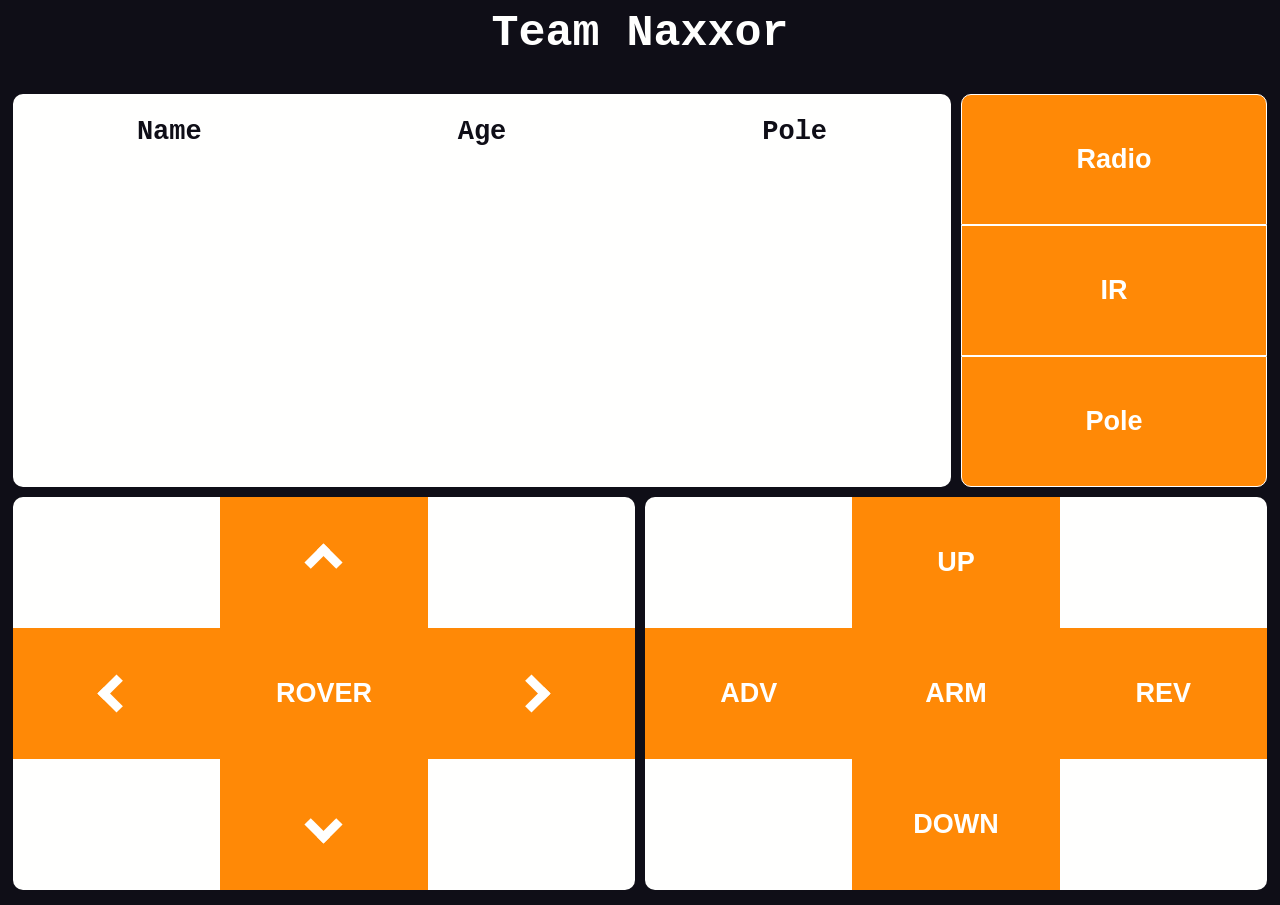
<file: UI_Prototypes/index.html>
<html>

<head>
<!--
<link rel="stylesheet" type="text/css" href="/style.css?c=1">
<link rel="stylesheet" type="text/css" href="/style.css?c=2">
-->

<style>
body {
background-color: #0f0e17;
align-self: center;
overflow: hidden;
font-family: monospace;
}

h1 {
justify-content: center;
text-align: center;
font-size: large;
color: #fffffe;
font-size: 5vh;
}

ol {
text-align: center;
list-style-position: inside;
padding: 0;
}

h2 {
font-size: 3vh;
text-align: center;
color: #0f0e17;
}

button {
font-weight: bold;
font-size: medium;
background-color: #ff8906;
color: #fffffe;
border-color: #fffffe;
border: none;
outline-width: 1px;
font-size: 3vh;
}

li {
font-size: 2.5vh;
color: #2e2f3e;
}

.btn2 {
border-style: solid;
border-width: 1px;
}

button:active {
background-color: lime;
}

.top {
border-radius: 10px 10px 0 0;
}

.bott {
border-radius: 0 0 10px 10px;
}

.SenDat {
grid-column-start: 1;
grid-column-end: 4;
display: grid;
grid-template-columns: 1fr 1fr 1fr;
background-color: #fffffe;
border-radius: 10px;
}

.SenCtrl {
display: grid;
grid-template-rows: 1fr 1fr 1fr;
}

/* Half of css */

.RovCtrl {
background-color: #fffffe;
display: grid;
grid-template-columns: 1fr 1fr 1fr;
grid-template-rows: 1fr 1fr 1fr;
grid-column-start: 1;
grid-column-end: 3;
border-radius: 10px;
}

.ArmCtrl {
background-color: #fffffe;
display: grid;
grid-template-columns: 1fr 1fr 1fr;
grid-template-rows: 1fr 1fr 1fr;
grid-column-start: 3;
grid-column-end: 5;
border-radius: 10px;
}

.cont {
display: grid;
grid-template-columns: 1fr 1fr 1fr 1fr;
gap: 10px;
padding: 5px;
height: 90%;
width: auto;
grid-template-rows: 1fr 1fr;
}

.Up {
grid-column-start: 2;
grid-column-end: 3;
grid-row-start: 1;
grid-row-end: 2;
}

.Down {
grid-column-start: 2;
grid-column-end: 3;
}

.arrow {
border: solid #fffffe;
border-width: 0 1vh 1vh 0;
display: inline-block;
padding: 1vh;
}

.right {
transform: rotate(-45deg);
-webkit-transform: rotate(-45deg);
}

.left {
transform: rotate(135deg);
-webkit-transform: rotate(135deg);
}

.up {
transform: rotate(-135deg);
-webkit-transform: rotate(-135deg);
}

.down {
transform: rotate(45deg);
-webkit-transform: rotate(45deg);
}
</style>
</head>

<body>
<header>
<h1>Team Naxxor</h1>
</header>
<div class="cont">
<div class="SenDat">
<div>
<h2>Name</h2>
<ol id="Name"></ol>
</div>
<div>
<h2>Age</h2>
<ol id="Age"></ol>
</div>
<div>
<h2>Pole</h2>
<ol id="Pole"></ol>
</div>
</div>
<div class="SenCtrl">
</div>
<div class="RovCtrl">
</div>
<div class="ArmCtrl">
</div>
</div>
</body>

<script>
var isArrowKeyPressed = false;
var isSpaceKeyPressed = false;
var xhttp = new XMLHttpRequest();


// Motor control functions
function up() {
event.stopPropagation();
event.preventDefault(); 
xhttp.open("GET", "/up");
xhttp.send();
console.log("Pressed!")
}
function down() { 
event.stopPropagation();
event.preventDefault();
xhttp.open("GET", "/down");
xhttp.send();
console.log("Pressed!");
}
function left() { 
event.stopPropagation();
event.preventDefault();
xhttp.open("GET", "/left");
xhttp.send();
console.log("Pressed!");
}
function right() { 
event.stopPropagation();
event.preventDefault();
xhttp.open("GET", "/right");
xhttp.send();
console.log("Pressed!")
}
function stop() { 
event.stopPropagation();
event.preventDefault();
xhttp.open("GET", "/stop");
xhttp.send();
}


// Sensor Button handlers
function sendButtonClick(sensor){
    event.stopPropagation();
    event.preventDefault();

    var ipAddress = window.location.hostname;
    var url = "http://" + ipAddress + "/" + sensor;
    fetch(url)
    .then(response => {
        if(response.ok){
            response.text().then(value => addDataToList(sensor, value));
        }
    });
}
function addDataToList(sensor, value){
    var olElement = document.getElementById(sensor);
    var liElement = document.createElement('li');
    liElement.textContent = value;
    olElement.appendChild(liElement);
}


var isIncrementing = false;
var isDecrementing = false;
var servoInterval;
function ServoIncrY() {
event.stopPropagation();
event.preventDefault();
if (!isIncrementing) {
isIncrementing = true;
servoInterval = setInterval(incrementServoY, 15);
}
}
function ServoIncrZ() {
event.stopPropagation();
event.preventDefault();
if (!isIncrementing) {
isIncrementing = true;
servoInterval = setInterval(incrementServoZ, 15);
}
}
function ServoDecrY() {
event.stopPropagation();
event.preventDefault();
if (!isDecrementing) {
isDecrementing = true;
servoInterval = setInterval(decrementServoY, 15);
}
}
function ServoDecrZ() {
event.stopPropagation();
event.preventDefault();
if (!isDecrementing) {
isDecrementing = true;
servoInterval = setInterval(decrementServoZ, 15);
}
}
function incrementServoY() {
xhttp.open("GET", "/IncrY");
xhttp.send();
}
function decrementServoY() { 
xhttp.open("GET", "/DecrY");
xhttp.send();
}
function incrementServoZ() {
xhttp.open("GET", "/IncrZ");
xhttp.send();
}
function decrementServoZ() { 
xhttp.open("GET", "/DecrZ");
xhttp.send();
}
function stopContinuous() {
if (isIncrementing) {
isIncrementing = false;
}
if (isDecrementing) {
isDecrementing = false;
}
clearInterval(servoInterval);
}
var radBtn = document.createElement("button");
var irBtn = document.createElement("button");
var poleBtn = document.createElement("button");
radBtn.textContent = "Radio";
radBtn.className = "btn2 top";
irBtn.textContent = "IR";
irBtn.className = "btn2";
poleBtn.textContent = "Pole";
poleBtn.className = "btn2 bott";
radBtn.addEventListener('touchstart', function() {sendButtonClick("Radio");});
radBtn.addEventListener('mousedown', function() {sendButtonClick("Radio");});
irBtn.addEventListener('touchstart', function() {sendButtonClick("IR");});
irBtn.addEventListener('mousedown', function() {sendButtonClick("IR");});
poleBtn.addEventListener('touchstart', function() {sendButtonClick("Pole");});
poleBtn.addEventListener('mousedown', function() {sendButtonClick("Pole");});
var senCtrlDiv = document.querySelector(".SenCtrl");
senCtrlDiv.appendChild(radBtn);
senCtrlDiv.appendChild(irBtn);
senCtrlDiv.appendChild(poleBtn);
var arrUpBtn = document.createElement("button");
var arrDownBtn = document.createElement("button");
var arrRightBtn = document.createElement("button");
var arrLeftBtn = document.createElement("button");
var fillDiv1 = document.createElement("div");
var fillDiv2 = document.createElement("div");
var fillDiv3 = document.createElement("div");
var fillBtn = document.createElement("button")
arrUpBtn.className = "btn1";
arrDownBtn.className = "btn1";

arrRightBtn.className = "btn1";
arrLeftBtn.className = "btn1";
fillBtn.textContent = "ROVER";
fillBtn.className = "btn1";
var arrowIconUp = document.createElement("i");
var arrowIconLeft = document.createElement("i");
var arrowIconRight = document.createElement("i");
var arrowIconDown = document.createElement("i");
arrowIconUp.className = "arrow up";
arrowIconLeft.className = "arrow left";
arrowIconRight.className = "arrow right";
arrowIconDown.className = "arrow down";
arrUpBtn.appendChild(arrowIconUp);
arrDownBtn.appendChild(arrowIconDown);
arrRightBtn.appendChild(arrowIconRight);
arrLeftBtn.appendChild(arrowIconLeft);
arrUpBtn.addEventListener('touchstart', up);
arrUpBtn.addEventListener('mousedown', up);
arrDownBtn.addEventListener('touchstart', down);
arrDownBtn.addEventListener('mousedown', down);
arrLeftBtn.addEventListener('touchstart', left);
arrLeftBtn.addEventListener('mousedown', left);
arrRightBtn.addEventListener('touchstart', right);
arrRightBtn.addEventListener('mousedown', right);
var rovCtrlDiv = document.querySelector(".RovCtrl");
rovCtrlDiv.appendChild(fillDiv1);
rovCtrlDiv.appendChild(arrUpBtn);
rovCtrlDiv.appendChild(fillDiv2);
rovCtrlDiv.appendChild(arrLeftBtn);
rovCtrlDiv.appendChild(fillBtn);
rovCtrlDiv.appendChild(arrRightBtn);
rovCtrlDiv.appendChild(fillDiv3);
rovCtrlDiv.appendChild(arrDownBtn);

var upBtn = document.createElement("button");
var downBtn = document.createElement("button");
var advBtn = document.createElement("button");
var revBtn = document.createElement("button");
var fillDiv4 = document.createElement("div");
var fillDiv5 = document.createElement("div");
var fillDiv6 = document.createElement("div");
var fillBtn1 = document.createElement("button")
upBtn.textContent = "UP";
upBtn.className = "btn3";
downBtn.textContent = "DOWN";
downBtn.className = "btn3";
advBtn.textContent = "ADV";
advBtn.className = "btn3";
revBtn.textContent = "REV";
revBtn.className = "btn3";
fillBtn1.textContent = "ARM";
fillBtn1.className = "btn3";
upBtn.addEventListener('touchstart', ServoIncrY);
upBtn.addEventListener('mousedown', ServoIncrY);
downBtn.addEventListener('touchstart', ServoDecrY);
downBtn.addEventListener('mousedown', ServoDecrY);
advBtn.addEventListener('touchstart', ServoIncrZ);
advBtn.addEventListener('mousedown', ServoIncrZ);
revBtn.addEventListener('touchstart', ServoDecrZ);
revBtn.addEventListener('mousedown', ServoDecrZ);
var armCtrlDiv = document.querySelector(".ArmCtrl");
var armCtrlDiv = document.querySelector(".ArmCtrl");
armCtrlDiv.appendChild(fillDiv4);
armCtrlDiv.appendChild(upBtn);
armCtrlDiv.appendChild(fillDiv5);
armCtrlDiv.appendChild(advBtn);
armCtrlDiv.appendChild(fillBtn1);

armCtrlDiv.appendChild(revBtn);
armCtrlDiv.appendChild(fillDiv6);
armCtrlDiv.appendChild(downBtn);
document.addEventListener("keydown", function (event) {
var keyCode = event.keyCode; if (keyCode === 37) { left(); isArrowKeyPressed = true; } else if (keyCode === 38) { up(); isArrowKeyPressed = true; } else if (keyCode === 39) { right(); isArrowKeyPressed = true; } else if (keyCode === 40) { down(); isArrowKeyPressed = true; }
});
document.addEventListener("keyup", function (event) { var keyCode = event.keyCode; if (keyCode >= 37 && keyCode <= 40) { isArrowKeyPressed = false; } else if (keyCode === 32) { isSpaceKeyPressed = false; } if (!isArrowKeyPressed && !isSpaceKeyPressed) { stop(); } });

var buttons = document.getElementsByClassName("btn1");
for (var i = 0; i < buttons.length; i++) {
var button = buttons[i]; button.addEventListener("mouseup", function (event) { event.preventDefault();stop(); });
button.addEventListener("touchend", function (event) { event.preventDefault(); stop(); });
}

buttons = document.getElementsByClassName("btn3");
for (var i = 0; i < buttons.length; i++) {
var button = buttons[i]; button.addEventListener("mouseup", function (event) {event.preventDefault();stopContinuous(); });
button.addEventListener("touchend", function (event) { event.preventDefault();stopContinuous(); });
}
</script>

<!--
<script src="/script.js?c=1"></script>
<script src="/script.js?c=2"></script>
<script src="/script.js?c=3"></script>
<script src="/script.js?c=4"></script>
<script src="/script.js?c=5"></script>
<script src="/script.js?c=6"></script>
-->

</html>
</file>
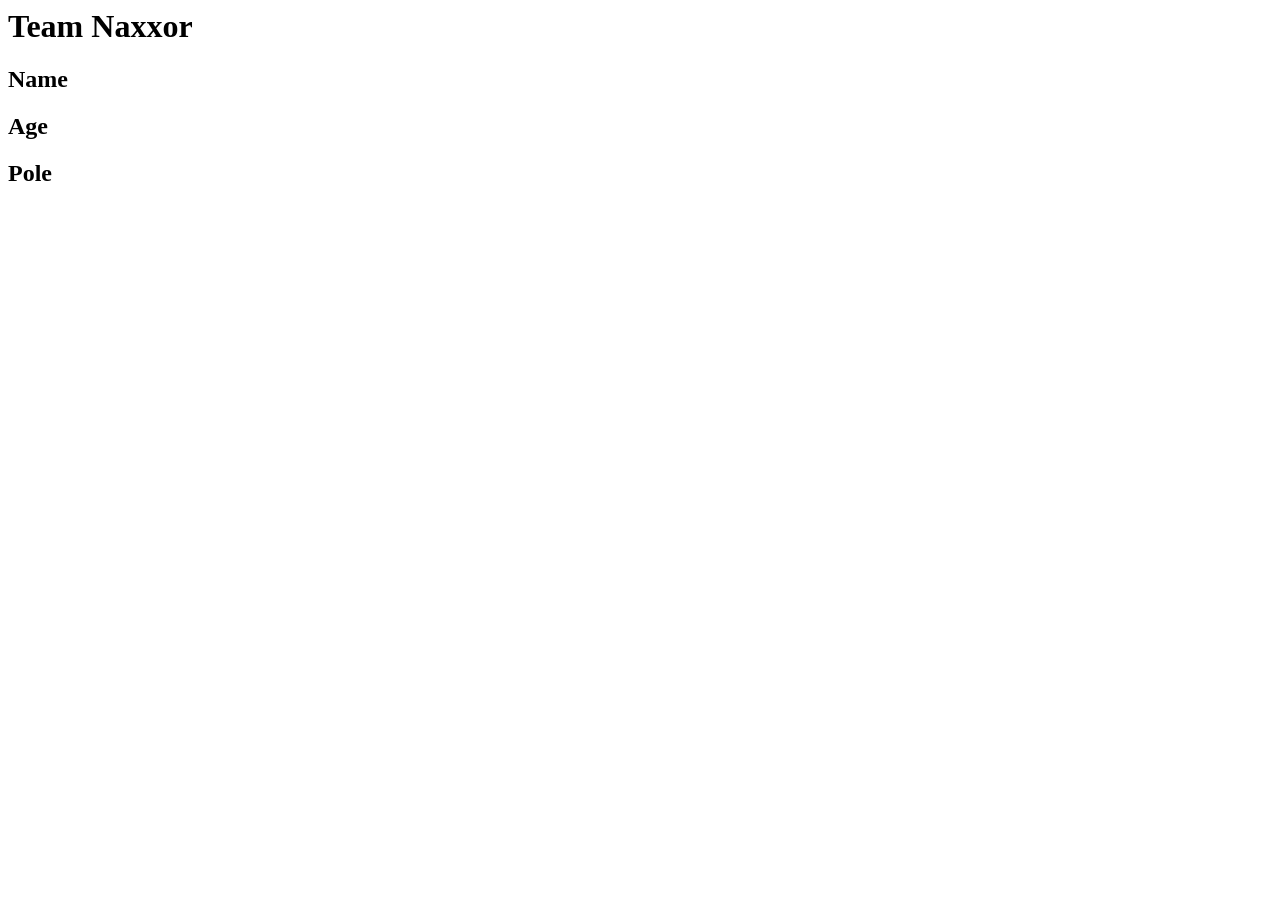
<file: UI_Prototypes/test.html>
<html>
<head>
<link rel="stylesheet" href="https://intisharalam.github.io/mystyle.css">
</head>
<body>
<header>
<h1>Team Naxxor</h1></header>
<div class="cont">
<div class="SenDat">
<div><h2>Name</h2>
<ol id="Name"></ol></div>
<div><h2>Age</h2>
<ol id="Age"></ol></div>
<div><h2>Pole</h2>
<ol id="Pole"></ol></div></div>
<div class="SenCtrl"></div>
<div class="RovCtrl"></div>
<div class="ArmCtrl"></div></div>
</body>
<script src="https://intisharalam.github.io/myscripts.js"></script>
</html>
</file>
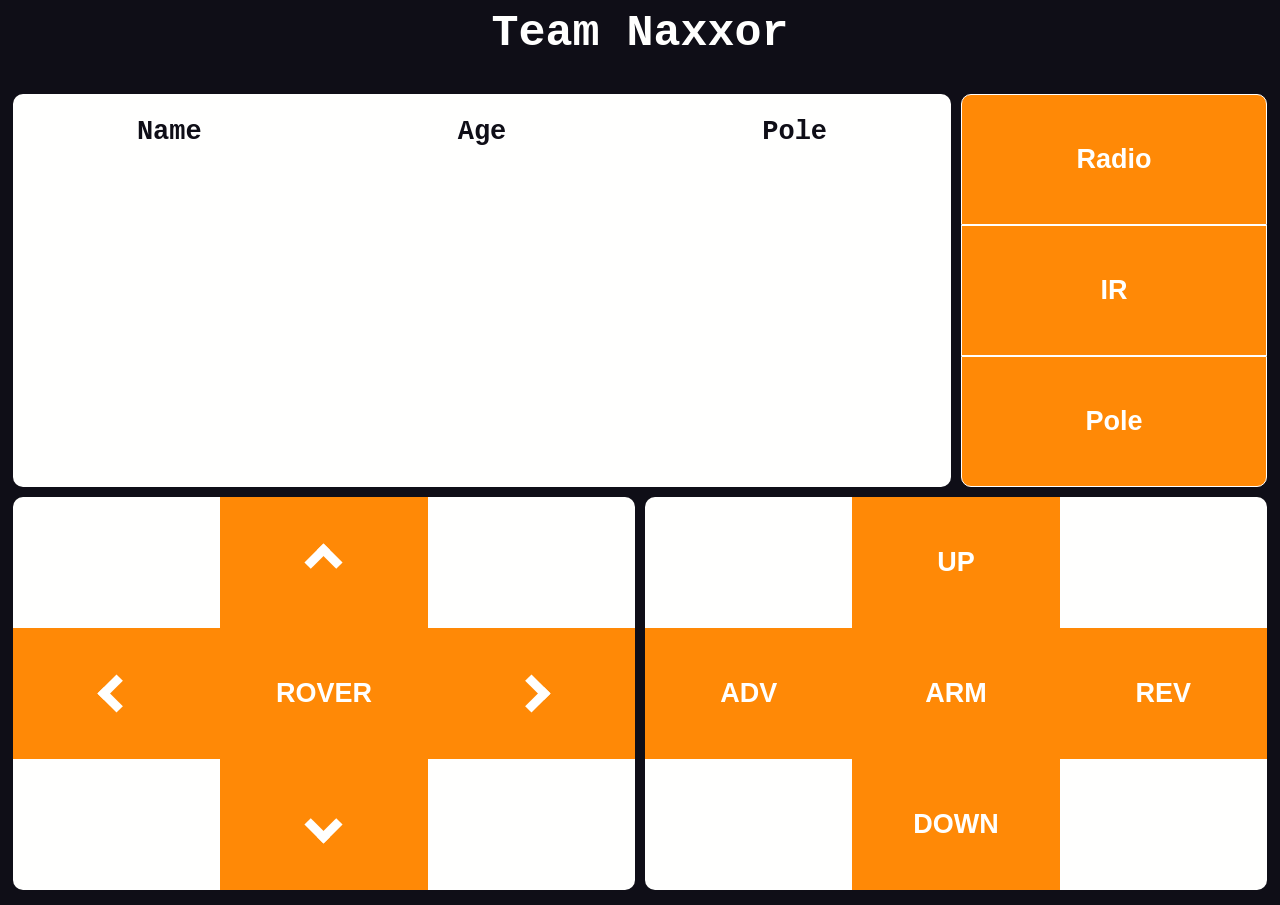
<file: UI_Prototypes/UI_Prototype.html>
<html>
<head>
<style>
body {
background-color: #0f0e17;
align-self: center;
overflow: hidden;
font-family: monospace;
}

h1 {
justify-content: center;
text-align: center;
font-size: large;
color: #fffffe;
font-size: 5vh;
}

ol {
text-align: center;
list-style-position: inside;
padding: 0;
}

h2 {
font-size: 3vh;
text-align: center;
color: #0f0e17;
}

button {
font-weight: bold;
font-size: medium;
background-color: #ff8906;
color: #fffffe;
border-color: #fffffe;
border: none;
outline-width: 1px;
font-size: 3vh;
}

li {
font-size: 2.5vh;
color: #2e2f3e;
}

.btn2 {
border-style: solid;
border-width: 1px;
}

button:active {
background-color: lime;
}

.top {
border-radius: 10px 10px 0 0;
}

.bott {
border-radius: 0 0 10px 10px;
}

.SenDat {
grid-column-start: 1;
grid-column-end: 4;
display: grid;
grid-template-columns: 1fr 1fr 1fr;
background-color: #fffffe;
border-radius: 10px;
}

.SenCtrl {
display: grid;
grid-template-rows: 1fr 1fr 1fr;
}

/* Half of css */

.RovCtrl {
background-color: #fffffe;
display: grid;
grid-template-columns: 1fr 1fr 1fr;
grid-template-rows: 1fr 1fr 1fr;
grid-column-start: 1;
grid-column-end: 3;
border-radius: 10px;
}

.ArmCtrl {
background-color: #fffffe;
display: grid;
grid-template-columns: 1fr 1fr 1fr;
grid-template-rows: 1fr 1fr 1fr;
grid-column-start: 3;
grid-column-end: 5;
border-radius: 10px;
}

.cont {
display: grid;
grid-template-columns: 1fr 1fr 1fr 1fr;
gap: 10px;
padding: 5px;
height: 90%;
width: auto;
grid-template-rows: 1fr 1fr;
}

.Up {
grid-column-start: 2;
grid-column-end: 3;
grid-row-start: 1;
grid-row-end: 2;
}

.Down {
grid-column-start: 2;
grid-column-end: 3;
}

.arrow {
border: solid #fffffe;
border-width: 0 1vh 1vh 0;
display: inline-block;
padding: 1vh;
}

.right {
transform: rotate(-45deg);
-webkit-transform: rotate(-45deg);
}

.left {
transform: rotate(135deg);
-webkit-transform: rotate(135deg);
}

.up {
transform: rotate(-135deg);
-webkit-transform: rotate(-135deg);
}

.down {
transform: rotate(45deg);
-webkit-transform: rotate(45deg);
}
</style>
</head>
<body>
<header>
<h1>Team Naxxor</h1>
</header>
<div class="cont">
<div class="SenDat">
<div>
    <h2>Name</h2>
    <ol id="Name"></ol>
</div>
<div>
    <h2>Age</h2>
    <ol id="Age"></ol>
</div>
<div>
    <h2>Pole</h2>
    <ol id="Pole"></ol>
</div>
</div>
<div class="SenCtrl">
<button class="btn2 top">Radio</button><button class="btn2">IR</button><button
    class="btn2 bott">Pole</button>
</div>
<div class="RovCtrl">
<div></div>
<button class="btn1"><i class="arrow up"></i></button>
<div></div>
<button class="btn1"><i class="arrow left"></i></button>
<button class="btn1">ROVER</button><button class="btn1"><i class="arrow right"></i></button>
<div></div>
<button class="btn1"><i class="arrow down"></i></button>
</div>
<div class="ArmCtrl">
<div></div>
<button class="btn3">UP</button>
<div></div>
<button class="btn3">ADV</button>
<button class="btn3">ARM</button><button class="btn3">REV</button>
<div></div>
<button class="btn3">DOWN</button>
</div>
</div>
</body>
</html>
</file>
